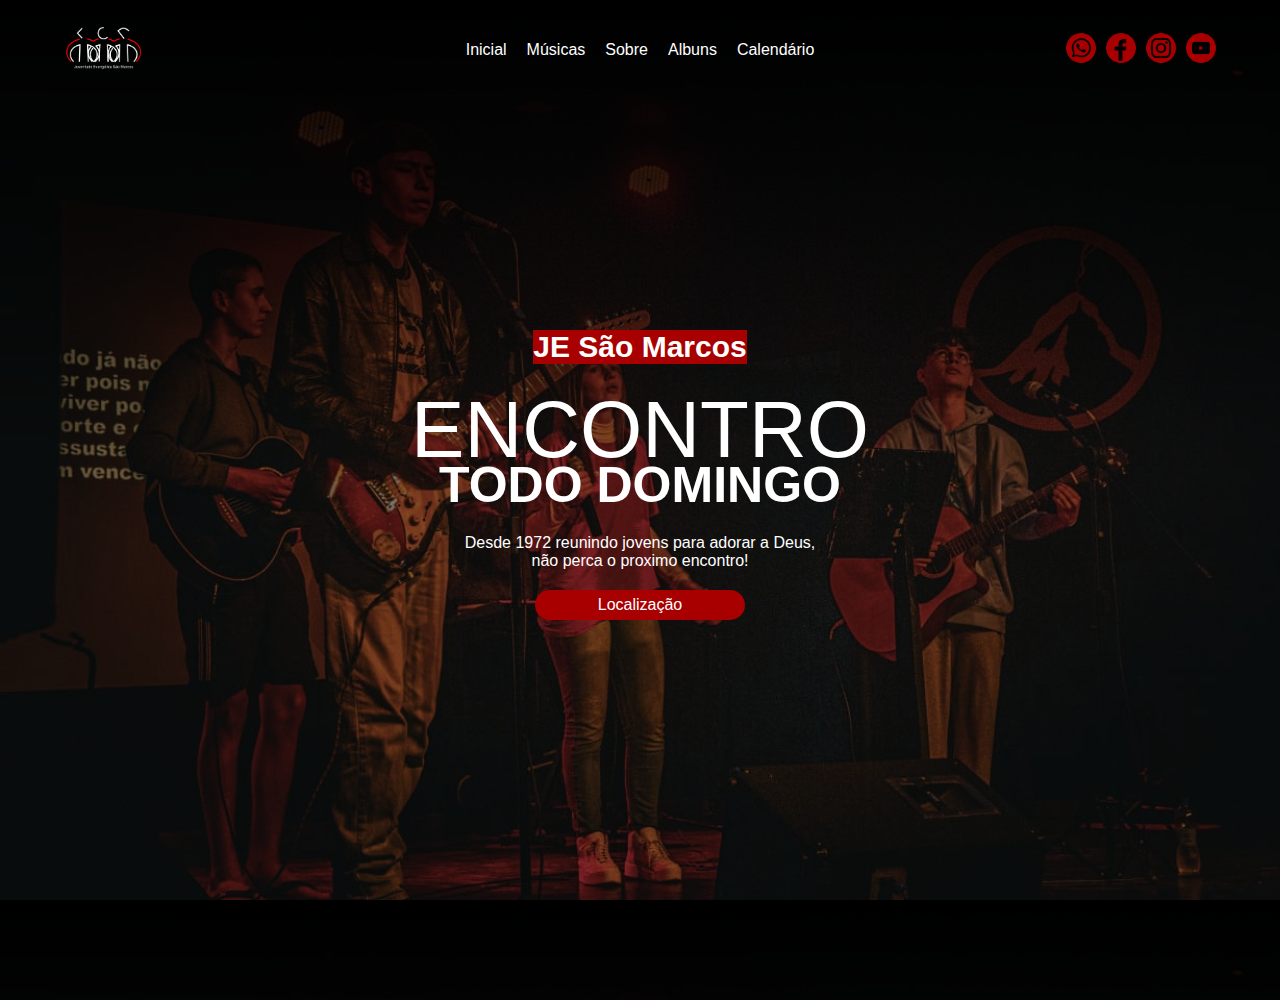
<file: index.html>
<!DOCTYPE html>
<html lang="pt-br">

<head>
    <meta charset="UTF-8">
    <meta name="viewport" content="width=device-width, initial-scale=1.0">
    <title>JE Sâo Marcos</title>
    <link rel="stylesheet" href="style/index.css">
</head>

<body>

    <header>
        <div id="cabecalho">
            <div id="logo">
                <a href="index.html"><img src="img/logoJE1.png"></a>
            </div>
            <button id="iconeMenu" onclick="menu()">
                <hr>
                <hr>
                <hr>
            </button>
            <nav id="menuCelular">
                <img src="img/x.png" alt="" onclick="fecharMenu()">
                <a href="pages/musicas.php">Músicas</a>
                <a href="/pages/albuns.php">Sobre</a>
                <a href="/img/facebook.png">Fotos</a>
                <a href="/img/facebook.png">Calendário</a>
                <div id="redesSociaisCelular">
                    <img src="img/whatsapp.png">
                    <img src="img/facebook.png">
                    <img src="img/instagram.png">
                    <img src="img/youtube.png">
                </div>
            </nav>
            <nav id="menu">
                <a href="index.html">Inicial</a>
                <a href="pages/musicas.php">Músicas</a>
                <a href="/img/facebook.png">Sobre</a>
                <a href="pages/albuns.php">Albuns</a>
                <a href="/img/facebook.png">Calendário</a>
            </nav>
            <div id="redesSociais">
                <a href="" target="_blank"><img src="img/whatsapp.png"></a>
                <a href="https://www.facebook.com/ParoquiaSaoMarcosIECLBJoinville" target="_blank"><img src="img/facebook.png"></a>
                <a href="https://www.instagram.com/jesaomarcos/?hl=pt-br" target="_blank"><img src="img/instagram.png"></a>
                <a href="https://www.youtube.com/@jesaomarcos800" target="_blank"><img src="img/youtube.png"></a>
            </div>
        </div>
    </header>

    <main>
        <section id="principal">
            <p id="titulo1">JE São Marcos</p>
            <p id="titulo2">ENCONTRO</p>
            <p id="titulo3">TODO DOMINGO</p>
            <p id="titulo4">Desde 1972 reunindo jovens para adorar a Deus,<br> não perca o proximo encontro!</p>
            <a href="https://google.com/maps/place/R.+Ottokar+Doerffel,+2091+-+S%C3%A3o+Marcos,+Joinville+-+SC,+89214-150/@-26.318782,-48.8736451,17z/data=!3m1!4b1!4m6!3m5!1s0x94deb070960a4751:0x724d81134e5a799!8m2!3d-26.318782!4d-48.8736451!16s%2Fg%2F11jsjmjh2j?entry=ttu"
            target="_blank" id="botao">Localização</a>
        </section>
    </main>

    
    <script>
        function menu() {
            document.getElementById("menuCelular").style.display = "flex";
        };

        function fecharMenu() {
            document.getElementById("menuCelular").style.display = "";
        };
    </script>

</body>

</html>
</file>
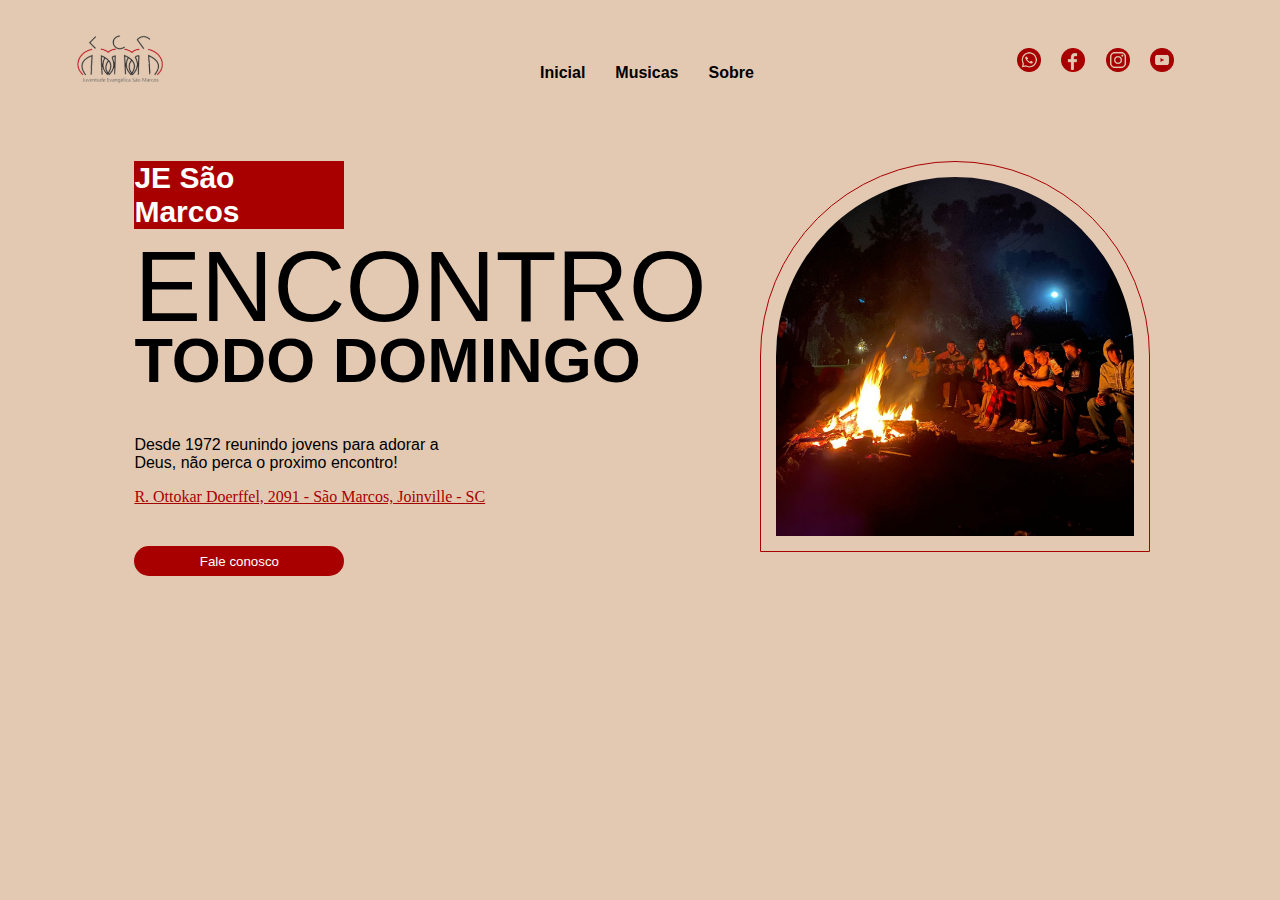
<file: html/index.html>
<!DOCTYPE html>
<html lang="pt-br">

<head>
    <meta charset="UTF-8">
    <meta http-equiv="X-UA-Compatible" content="IE=edge">
    <meta name="viewport" content="width=device-width, initial-scale=1.0">
    <title>JE Sâo Marcos</title>
    <link rel="stylesheet" href="/css/style.css">

</head>

<body>

    <header>
        <div id="cabecalho">
            <div id="logo">
                <img src="/img/logoJE.png">
            </div>
            <div id="menu">
                <p>Inicial</p>
                <p>Musicas</p>
                <p>Sobre</p>
            </div>
            <div id="redesSociais">
                <img src="/img/whatsapp.png">
                <img src="/img/facebook.png">
                <img src="/img/instagram.png">
                <img src="/img/youtube.png">
            </div>
        </div>
    </header>

    <div id="principal">
        <div id="titulo">
            <p id="titulo1">JE São Marcos</p>
            <p id="titulo2">ENCONTRO</p>
            <p id="titulo3">TODO DOMINGO</p>
            <p id="titulo4">Desde 1972 reunindo jovens para adorar a Deus, não perca o proximo encontro!</p>
            <a href="https://google.com/maps/place/R.+Ottokar+Doerffel,+2091+-+S%C3%A3o+Marcos,+Joinville+-+SC,+89214-150/@-26.318782,-48.8736451,17z/data=!3m1!4b1!4m6!3m5!1s0x94deb070960a4751:0x724d81134e5a799!8m2!3d-26.318782!4d-48.8736451!16s%2Fg%2F11jsjmjh2j?entry=ttu" target="_blank">R. Ottokar Doerffel, 2091 - São Marcos, Joinville - SC</a>
            <button id="botao">Fale conosco</button>
        </div>

        <div id="imagem">
            <img src="/img/fotoFogueira.png" alt="">
        </div>

    </div>


</body>

</html>
</file>
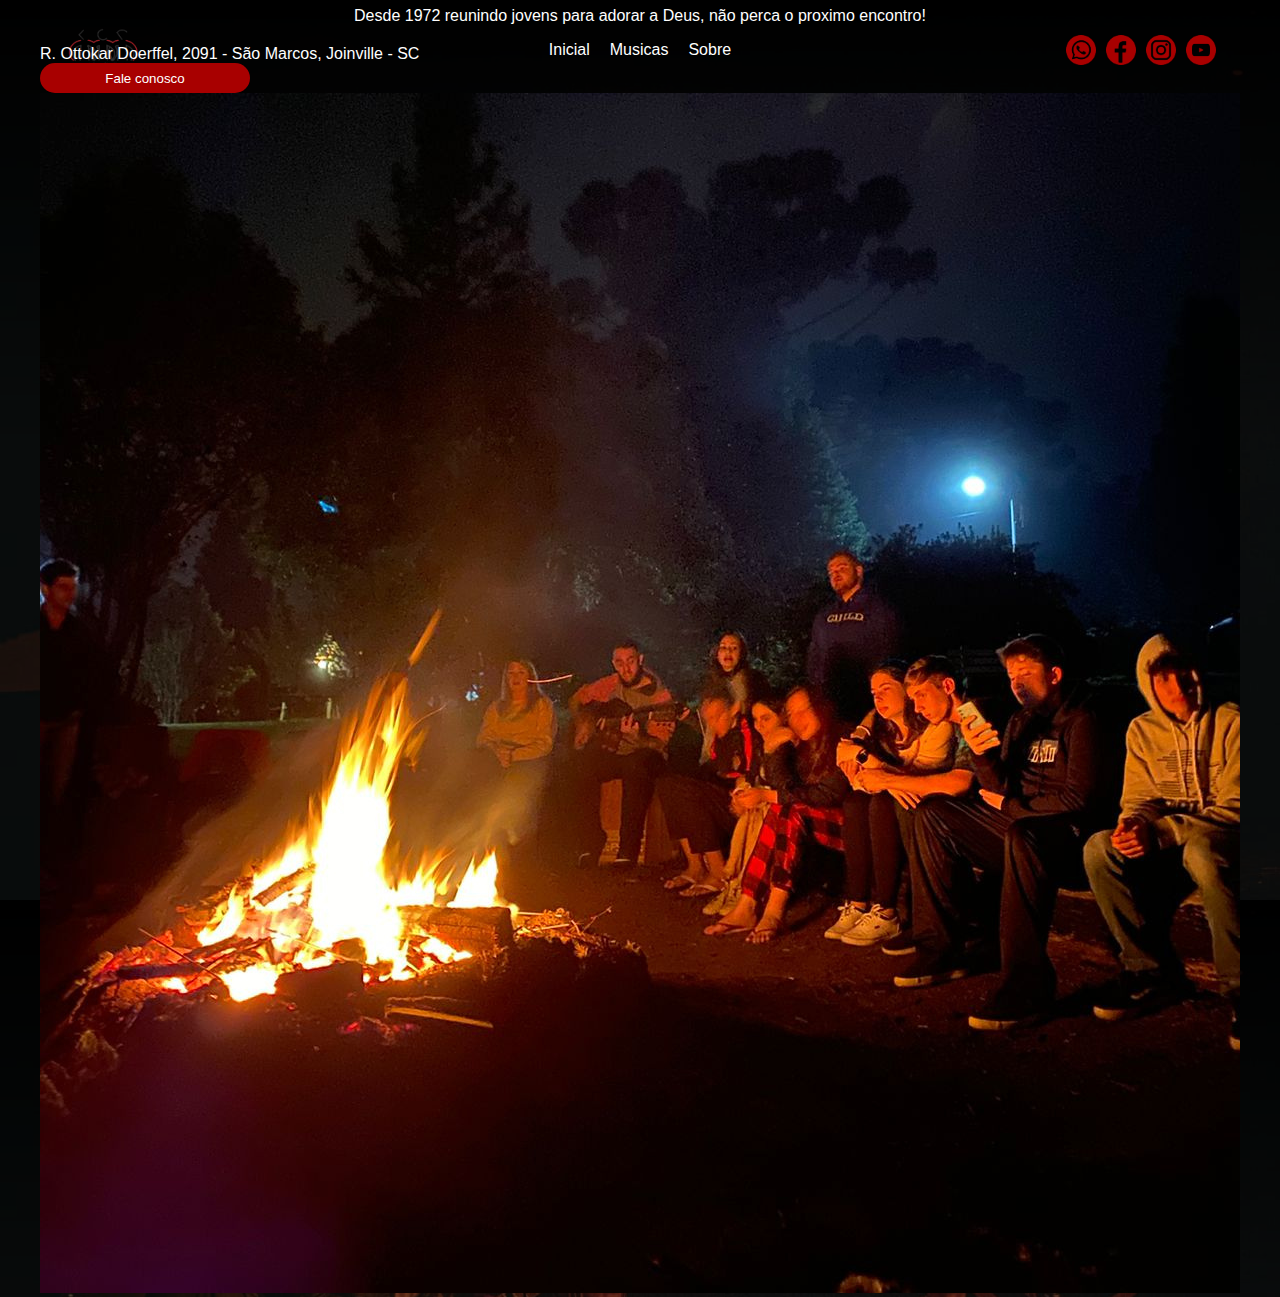
<file: index1.html>
<!DOCTYPE html>
<html lang="pt-br">

<head>
    <meta charset="UTF-8">
    <meta name="viewport" content="width=device-width, initial-scale=1.0">
    <title>JE Sâo Marcos</title>
    <link rel="stylesheet" href="/style/index.css">
</head>

<body>

    <header>
        <div id="cabecalho">
            <div id="logo">
                <a href="index.html"><img src="img/logoJE.png"></a>
            </div>
            <nav id="menu">
                <a href="img/facebook.png">Inicial</a>
                <a href="pages/musicas.php">Musicas</a>
                <a href="/img/facebook.png">Sobre</a>
            </nav>
            <div id="redesSociais">
                <img src="img/whatsapp.png">
                <img src="img/facebook.png">
                <img src="img/instagram.png">
                <img src="img/youtube.png">
            </div>
        </div>
    </header>

    <main>
        <section>
            <article id="esquerda">
                <p id="titulo1">JE São Marcos</p>
                <p id="titulo2">ENCONTRO</p>
                <p id="titulo3">TODO DOMINGO</p>
                <p id="titulo4">Desde 1972 reunindo jovens para adorar a Deus, não perca o proximo encontro!</p>
                <a href="https://google.com/maps/place/R.+Ottokar+Doerffel,+2091+-+S%C3%A3o+Marcos,+Joinville+-+SC,+89214-150/@-26.318782,-48.8736451,17z/data=!3m1!4b1!4m6!3m5!1s0x94deb070960a4751:0x724d81134e5a799!8m2!3d-26.318782!4d-48.8736451!16s%2Fg%2F11jsjmjh2j?entry=ttu"
                    target="_blank">R. Ottokar Doerffel, 2091 - São Marcos, Joinville - SC</a>
                <button id="botao">Fale conosco</button>
            </article>
            <article id="direita">
                <img src="img/fotoFogueira.png" alt="">
            </article>
        </section>
    </main>

    <footer>

    </footer>

</body>

</html>
</file>
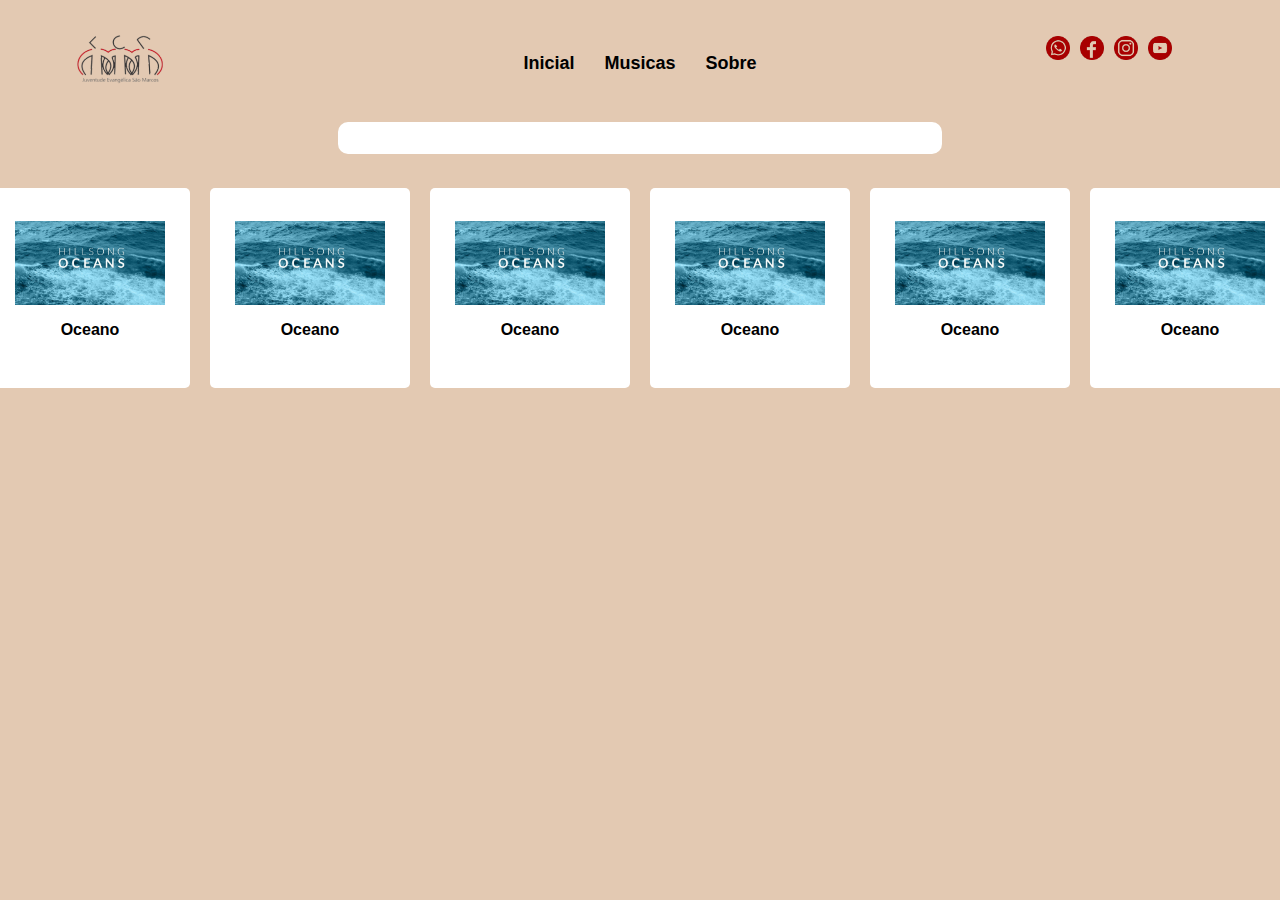
<file: html/musicas.html>
<!DOCTYPE html>
<html lang="pt-br">

<head>
    <meta charset="UTF-8">
    <meta name="viewport" content="width=device-width, initial-scale=1.0">
    <title>Musicas</title>
    <link rel="stylesheet" href="/css/musicas.css">
</head>

<body>

    <header>
        <div id="cabecalho">
            <div id="logo">
                <a href="index.html"><img src="/img/logoJE.png"></a>
            </div>
            <div id="menu">
                <a href="/img/facebook.png">Inicial</a>
                <a href="/img/facebook.png">Musicas</a>
                <a href="/img/facebook.png">Sobre</a>
            </div>
            <div id="redesSociais">
                <img src="/img/whatsapp.png">
                <img src="/img/facebook.png">
                <img src="/img/instagram.png">
                <img src="/img/youtube.png">
            </div>
        </div>
    </header>

    <div id="principal">
        <div id="pesquisa">
            <input type="text">
        </div>
        <div id="todasMusicas">
            <div id="nomeMusicas">
                <a href="">
                    <div>
                        <img src="/img/R (8).jpeg" alt="" width="150px">
                        <p id="pbrabo">Oceano</p>
                    </div>
                </a>
            </div>
        </div>

        <script>

            // define uma função que recebe um parametro
            function executaMais1(/*0arametro*/) {

                // acessa o elemento HTML com o id igual ao valor do parametro
                var gol = document.getElementById('nomeMusicas');

                // acessa a div "principal"
                var onix = document.getElementById('todasMusicas');

                // cria um laço for que se repete 10 vezes
                for (let hilux = 0; hilux < 5; hilux++) {
                    // clona a div e adiciona à div "principal"
                    onix.appendChild(gol.cloneNode(true));
                }
            }

            // chama a função executaMais1 com o argumento "nomeMusicas"
            executaMais1("nomeMusicas");

        </script>

</body>

</html>
</file>
<file: style/index.css>
* {
    padding: 0px;
    border: 0px;
    margin: 0px;
    text-decoration: none;
    color: white;
    font-family: Arial, "Helvetica Neue", Helvetica, sans-serif;
}

body {
    width: 100%;
    height: 100vh;
    background-image:
        linear-gradient(rgba(0, 0, 0, 1), rgba(0, 0, 0, 0.5), rgba(0, 0, 0, 0.5)),
        url("../img/fundo.jpg");
    background-size: cover;
    overflow-y: hidden;
}

header {
    display: flex;
    justify-content: center;
    align-items: center;
    width: 100%;
    height: 100px;
}

#cabecalho {
    display: flex;
    justify-content: space-between;
    align-items: center;
    width: 90%;
    max-width: 1200px;
    height: 100%;
}

#logo {
    width: 150px;
}

#logo img {
    width: 80px;
}

#iconeMenu {
    display: none;
    flex-direction: column;
    gap: 5px;
    width: 30px;
    height: 20px;
    background: none;
}

#iconeMenu hr {
    width: 100%;
    height: 3px;
    background-color: white;
}

#menuCelular {
    position: absolute;
    top: 50%;
    left: 50%;
    transform: translate(-50%, -50%);
    display: none;
    flex-direction: column;
    justify-content: center;
    align-items: center;
    gap: 20px;
    width: 60%;
    height: 50%;
    background-color: #A80000;
    border-radius: 20px;
}

#menu {
    display: flex;
    align-items: center;
    height: 100%;
    gap: 20px;
}

#menu a {
    display: flex;
    align-items: center;
    height: 50%;
}

#menu a:hover {
    border-bottom: solid 2px #A80000;
}

#redesSociais {
    display: flex;
    justify-content: space-between;
    align-items: center;
    width: 150px;
}

#redesSociais img {
    width: 30px;
}

#redesSociais img:hover {
    transform: scale(1.2);
}

/* Corpo */

main {
    display: flex;
    justify-content: center;
    align-items: center;
    width: 100%;
    height: 100%;
}

#principal {
    display: flex;
    flex-direction: column;
    justify-content: center;
    align-items: center;
    width: 90%;
    max-width: 1200px;
    margin-bottom: 150px;
}

#titulo1 {
    background-color: #A80000;
    color: white;
    font-family: 'Roboto', sans-serif;
    font-size: 30px;
    font-weight: 600;
    margin-bottom: 20px;
}

#titulo2 {
    font-family: 'Lato', sans-serif;
    font-weight: 100;
    font-size: 80px;
}

#titulo3 {
    font-family: 'Ysabeau SC', sans-serif;
    font-weight: 50;
    font-size: 50px;
    font-weight: 900;
    margin-top: -20px;
    margin-bottom: 20px;
}

#titulo4 {
    text-align: center;
    font-family: 'Roboto', sans-serif;
    margin-bottom: 20px;
}

#botao {
    display: flex;
    justify-content: center;
    align-items: center;
    border-radius: 15px;
    border: none;
    color: white;
    background-color: #A80000;
    width: 210px;
    height: 30px;
}

#botao:hover {
    transition: 1s;
    transform: scale(1.05);
}


/* Redimencionar pagina */

@media (max-width:800px) {

    #cabecalho {
        width: 80%;
    }

    #iconeMenu {
        display: flex;
    }

    #menu,
    #redesSociais {
        display: none;
    }

}    

@media (max-width:550px) {

    #titulo1 {
        font-size: 20px;
    }

    #titulo2 {
        font-size: 60px;
    }

    #titulo3 {
        font-size: 38px;
    }

    #titulo4 {
        font-size: 10px;
    }

}
</file>
<file: css/style.css>
body {
    background-color: #E3C9B2;
}

header {
    display: flex;
    color: black;
    font-family: 'Roboto', sans-serif;
    justify-content: center;
    align-items: center;
    gap: 300px;
}

#cabecalho {
    display: flex;
    justify-content: space-between;
    width: 90%;
}

#logo {
    width: 200px;
}

#logo img {
    margin-top: 26px;
}

#menu {
    display: flex;
    width: 200px;
    margin: 40px 40px 0 40px;
    justify-items: right;
    font-weight: 600;
    gap: 30px;
}

#redesSociais {
    width: 200px;
}

#redesSociais img {
    width: 24px;
    margin: 40px 8px 0 8px;
}

#principal {
    display: flex;
    margin-top: 5%;
}

#titulo {
    display: flex;
    flex-direction: column;
    width: 55%;
    align-self: center;
    margin-left: 10%;
}

#titulo1 {
    background-color: #A80000;
    width: 210px;
    color: white;
    font-family: 'Roboto', sans-serif;
    font-size: 30px;
    font-weight: 600;
    margin: 0;
}

#titulo2 {
    font-family: 'Lato', sans-serif;
    font-weight: 100;
    font-size: 100px;
    margin: 0;
}

#titulo3 {
    font-family: 'Ysabeau SC', sans-serif;
    font-weight: 50;
    font-size: 63px;
    font-weight: 900;
    margin: 0;
    margin-top: -20px;
}

#titulo4 {
    width: 350px;

    margin-top: 40px;
    font-family: 'Roboto', sans-serif;
}

#titulo a {
    color: #A80000;
}

#botao {
    border-radius: 15px;
    border: none;
    color: white;
    background-color: #A80000;
    margin-top: 40px;
    width: 210px;
    height: 30px;
}

#imagem {
    width: 45%;
}

#imagem img {
    width: 70%;
    border-top-left-radius: 50%;
    border-top-right-radius: 50%;
    border: solid #A80000 1px;
    padding: 15px;
}
</file>
<file: css/musicas.css>
body {
    background-color: #E3C9B2;
}

body a{
    color: black;
    text-decoration: none;
}

header {
    display: flex;
    color: black;
    font-family: 'Roboto', sans-serif;
    justify-content: center;
    align-items: center;
    gap: 300px;
}

#cabecalho {
    display: flex;
    justify-content: space-between;
    width: 90%;
}

#logo {
    width: 200px;
}

#logo img {
    margin-top: 26px;
}

#menu {
    display: flex;
    justify-content: center;
    align-items: center;
    width: 200px;
    margin: 40px 40px 0 40px;
    justify-items: right;
    font-weight: 600;
    gap: 30px;
}

#menu a {
    background: none;
    border: none;
    color: black;
    font-family: Arial, Helvetica, sans-serif;
    font-weight: 600;
    font-size: large;
    height: 30px;
}

#menu a:hover {
    border-bottom: solid 2px #A80000;
}

#redesSociais {
    display: flex;
    justify-content: center;
    align-items: center;
    gap: 10px;
    width: 200px;
}

#redesSociais img {
    width: 24px;
}

/* Principal da pagina */

#principal {
    display: flex;
    flex-direction: column;
    justify-content: center;
    align-items: center;
}

#pesquisa {
    display: flex;
    justify-content: center;
    align-items: center;
    width: 100%;
    height: 100px;
}

#pesquisa input {
    width: 600px;
    height: 30px;
    border: none;
    border-radius: 10px;
}

#todasMusicas {
    display: flex;
    gap: 20px;
}

#nomeMusicas {
    display: flex;
    justify-content: space-between;
    gap: 10px;
    width: 90%;
}

#nomeMusicas a div {
    display: flex;
    flex-direction: column;
    justify-content: center;
    align-items: center;
    background-color: white;
    width: 200px;
    height: 200px;
    border-radius: 5px;
}

#nomeMusicas a div p {
    font-family: Arial, Helvetica, sans-serif;
    font-weight: 600;
}





/* Redimencionar pagina */

@media (max-width:400px) {
    #logo {
        display: flex;
    justify-content: center;
    align-items: center;
        width: 30px;
    }

    #logo img {
        width: 50px;
    }

    #menu {
        display: none;
    }

    #redesSociais {
        width: 200px;
    }
    
    #redesSociais img {
        width: 20px;
    }

    /* Principal da pagina */

    #pesquisa input {
        width: 300px;
    }

    #nomeMusicas {
        width: 300px;
    }

    #nomeMusicas a div {
        background-color: white;
        width: 100%;
        height: 50px;
    }

    #nomeMusicas {
        flex-direction: column;
    }

}
</file>
